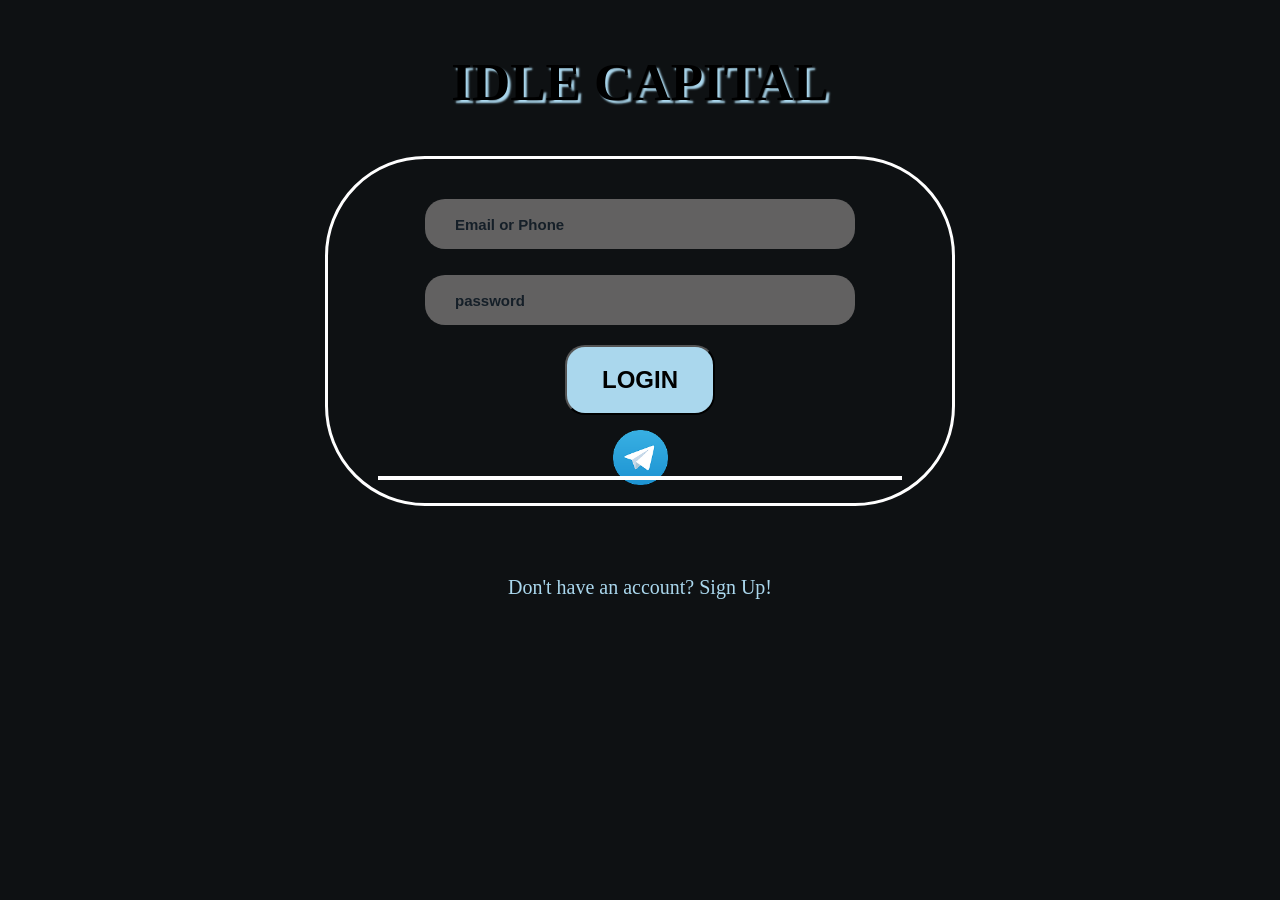
<file: login.html>
<!DOCTYPE html>
<html lang="ru">
<head>
    <meta charset="UTF-8">
    <meta name="viewport" content="width=device-width, initial-scale=1.0">
    <title>Idle Capital — Login</title>
    <link rel="stylesheet" href="style.css">
</head>
<body>

    <h2>IDLE CAPITAL</h2>
    <div class="container">
        <div class="login__card">
            <div class="email__login">


                <div class="input__group">
                    <input type="text" id="loginInput" placeholder="Email or Phone">
                </div>
                <div class="input__group">
                    <input type="password" id="password" placeholder="password">
                </div>
            </div>

            <button onclick="login()">Login</button>
            <div id="error" class="error-msg" role="alert"></div>
                <hr>

            <div class="telegram__login">
                <div class="img__group">
                    <a href="#">
                        <img src="/Images/image 1.png" alt="Telegram">
                    </a>
                </div>
            
            </div>
        </div>

        
    </div>

    <p class="link">Don't have an account? <span><a href="register.html">Sign Up!</a></span></p>




    <!-- <div class="card">
        <h2>Вход в систему</h2>

        <div class="input-group">
            <label>Email или Телефон</label>
            <input type="text" id="loginInput" placeholder="user@example.com">
        </div>

        <div class="input-group">
            <label>Пароль</label>
            <input type="password" id="password" placeholder="••••••••">
        </div>

        <button onclick="login()">Войти</button>
        <div id="error" class="error-msg"></div>

        <a class="switch-link" href="register.html">Нет аккаунта? Зарегистрироваться</a>
    </div> -->
    <script src=""></script>
    <script>
        const API_URL = 'https://localhost:7025'; // Укажите порт вашего API

        async function login() {
            const loginInput = document.getElementById('loginInput').value;
            const password = document.getElementById('password').value;
            const errorDiv = document.getElementById('error');
            errorDiv.innerText = '';

            try {
                const res = await fetch(`${API_URL}/api/register/login`, {
                    method: 'POST',
                    headers: { 'Content-Type': 'application/json' },
                    body: JSON.stringify({ loginInput: loginInput, password: password }),
                    credentials: 'include'
                });

                if (res.ok) {
                    // Перенаправляем на главный экран игры
                    window.location.href = 'homePage/index.html';
                } else {
                    const text = await res.text();
                    errorDiv.innerText = text || 'Неверный логин или пароль';
                }
            } catch (err) {
                errorDiv.innerText = 'Ошибка соединения с сервером';
                console.error(err);
            }
        }
    </script>
</body>
</html>
</file>
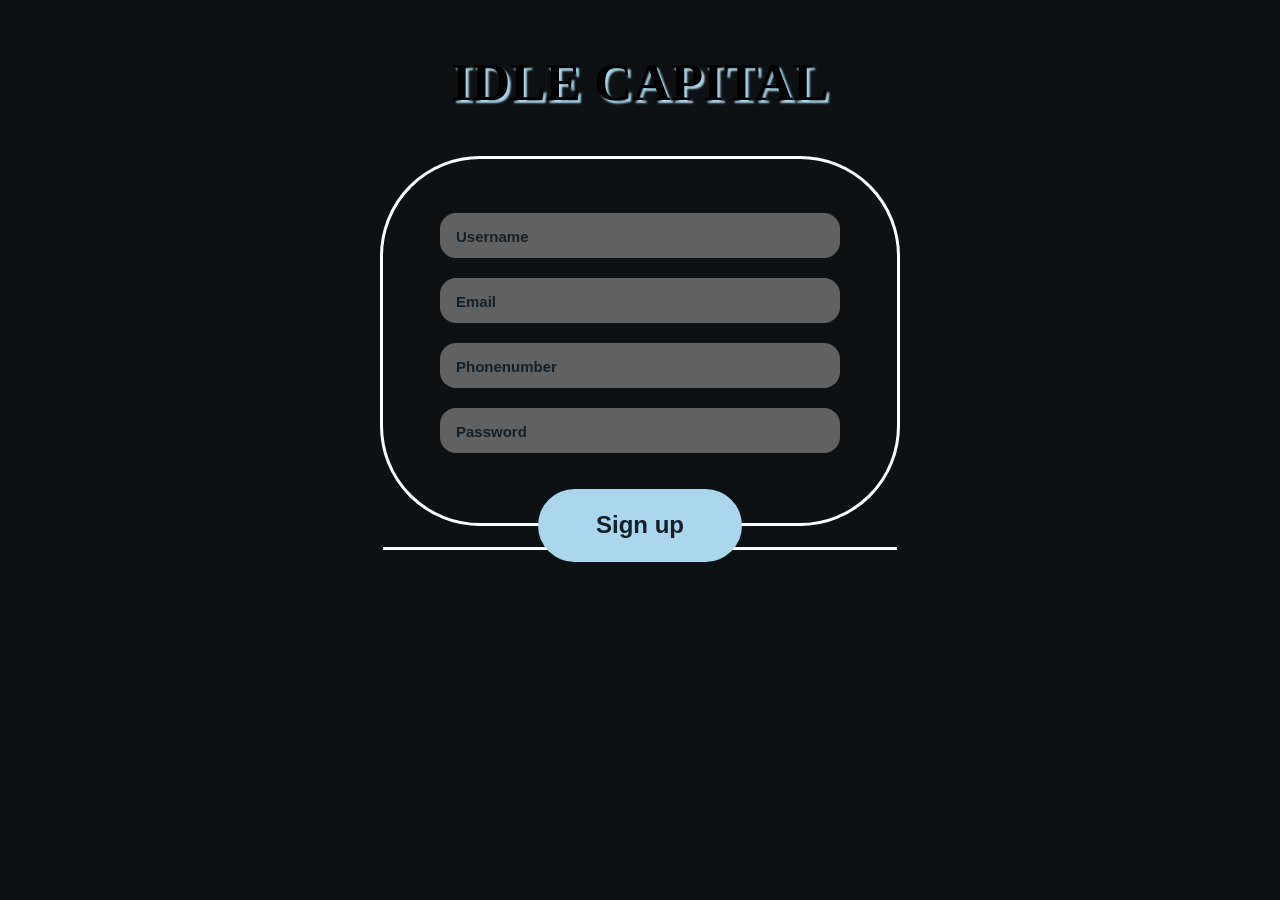
<file: register.html>
<!DOCTYPE html>
<html lang="ru">
<head>
    <meta charset="UTF-8">
    <meta name="viewport" content="width=device-width, initial-scale=1.0">
    <title>Idle Capital — register</title>
    <link rel="stylesheet" href="style.css">
</head>
<body>
    <h2>IDLE CAPITAL</h2>
    <div class="container">
        <div class="login__card register__card">
            <div class="email__login">
                <div class="input__group">
                    <input type="text" id="nickname" name="nickname" placeholder="Username" aria-label="Username" autocomplete="username">
                </div>
                <div class="input__group">
                    <input type="email" id="email" name="email" placeholder="Email" aria-label="Email" autocomplete="email">
                </div>
                <div class="input__group">
                    <input type="tel" id="phone" name="phone" placeholder="Phonenumber" aria-label="Phone number" autocomplete="tel">
                </div>
                <div class="input__group">
                    <input type="password" id="password" name="password" placeholder="Password" aria-label="Password" autocomplete="new-password">
                </div>
            </div>
            <button type="button" onclick="register()">Sign up</button>
            <hr aria-hidden="true">
            <div id="error" class="error-msg" role="alert" aria-live="polite"></div>
        </div>
    </div>






    

    <!-- <div class="card">
        <h2>Регистрация</h2>
        
        <div class="input-group">
            <label>Имя (Никнейм)</label>
            <input type="text" id="nickname" placeholder="Иван">
        </div>

        <div class="input-group">
            <label>Email</label>
            <input type="email" id="email" placeholder="user@example.com">
        </div>

        <div class="input-group">
            <label>Телефон</label>
            <input type="text" id="phone" placeholder="+3581234567">
        </div>

        <div class="input-group">
            <label>Пароль</label>
            <input type="password" id="password" placeholder="••••••••">
        </div>

        <button onclick="register()">Зарегистрироваться</button>
        <div id="error" class="error-msg"></div>

        <a class="switch-link" href="login.html">Уже есть аккаунт? Войти</a>
    </div> -->

    <script>
        const API_URL = 'https://localhost:7025'; // Укажите порт вашего API

        async function register() {
            const nickname = document.getElementById('nickname').value;
            const email = document.getElementById('email').value;
            const phone = document.getElementById('phone').value;
            const password = document.getElementById('password').value;
            const errorDiv = document.getElementById('error');
            errorDiv.innerText = '';

            try {
                const res = await fetch(`${API_URL}/api/register/register`, {
                    method: 'POST',
                    headers: { 'Content-Type': 'application/json' },
                    body: JSON.stringify({ nickname, email, phone, passwordHash: password }),
                    credentials: 'include'
                });

                if (res.ok) {
                    alert('Регистрация успешна! Теперь войдите в систему.');
                    window.location.href = 'login.html';
                } else {
                    const text = await res.text();
                    errorDiv.innerText = text || 'Ошибка регистрации';
                }
            } catch (err) {
                errorDiv.innerText = 'Ошибка соединения с сервером';
                console.error(err);
            }
        }
    </script>
</body>
</html>
</file>
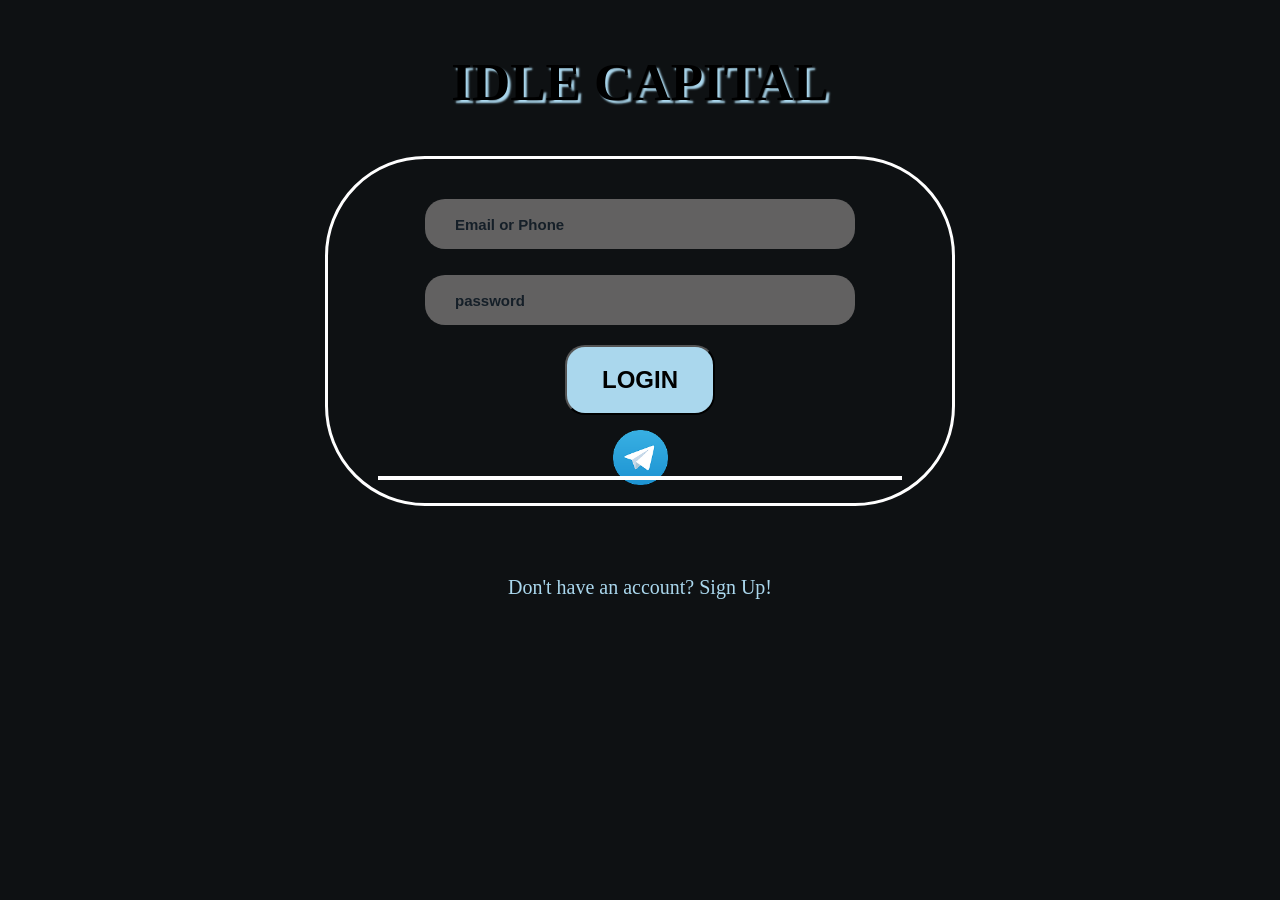
<file: login/login.html>
<!DOCTYPE html>
<html lang="ru">
<head>
    <meta charset="UTF-8">
    <meta name="viewport" content="width=device-width, initial-scale=1.0">
    <title>Idle Capital — Login</title>
    <link rel="stylesheet" href="../style.css">
</head>
<body>

    <h2>IDLE CAPITAL</h2>
    <div class="container">
        <div class="login__card">
            <div class="email__login">


                <div class="input__group">
                    <input type="text" id="loginInput" placeholder="Email or Phone">
                </div>
                <div class="input__group">
                    <input type="password" id="password" placeholder="password">
                </div>
            </div>

            <button onclick="login()">Login</button>
            <div id="error" class="error-msg" role="alert"></div>
                <hr>

            <div class="telegram__login">
                <div class="img__group">
                    <a href="#">
                        <img src="/Images/image 1.png" alt="Telegram">
                    </a>
                </div>
            
            </div>
        </div>

        
    </div>

    <p class="link">Don't have an account? <span><a href="../register/register.html">Sign Up!</a></span></p>




    <!-- <div class="card">
        <h2>Вход в систему</h2>

        <div class="input-group">
            <label>Email или Телефон</label>
            <input type="text" id="loginInput" placeholder="user@example.com">
        </div>

        <div class="input-group">
            <label>Пароль</label>
            <input type="password" id="password" placeholder="••••••••">
        </div>

        <button onclick="login()">Войти</button>
        <div id="error" class="error-msg"></div>

        <a class="switch-link" href="register.html">Нет аккаунта? Зарегистрироваться</a>
    </div> -->
    <script src="../config.js"></script>
    <script>
        const API_URL = CONFIG.API_URL; // Укажите порт вашего API

        async function login() {
            const loginInput = document.getElementById('loginInput').value;
            const password = document.getElementById('password').value;
            const errorDiv = document.getElementById('error');
            errorDiv.innerText = '';

            try {
                const res = await fetch(`${API_URL}/api/register/login`, {
                    method: 'POST',
                    headers: { 'Content-Type': 'application/json' },
                    body: JSON.stringify({ loginInput: loginInput, password: password }),
                    credentials: 'include'
                });

                if (res.ok) {
                    // Перенаправляем на главный экран игры
                    window.location.href = '/homePage/index.html';
                } else {
                    const text = await res.text();
                    errorDiv.innerText = text || 'Неверный логин или пароль';
                }
            } catch (err) {
                errorDiv.innerText = 'Ошибка соединения с сервером';
                console.error(err);
            }
        }
    </script>
</body>
</html>
</file>
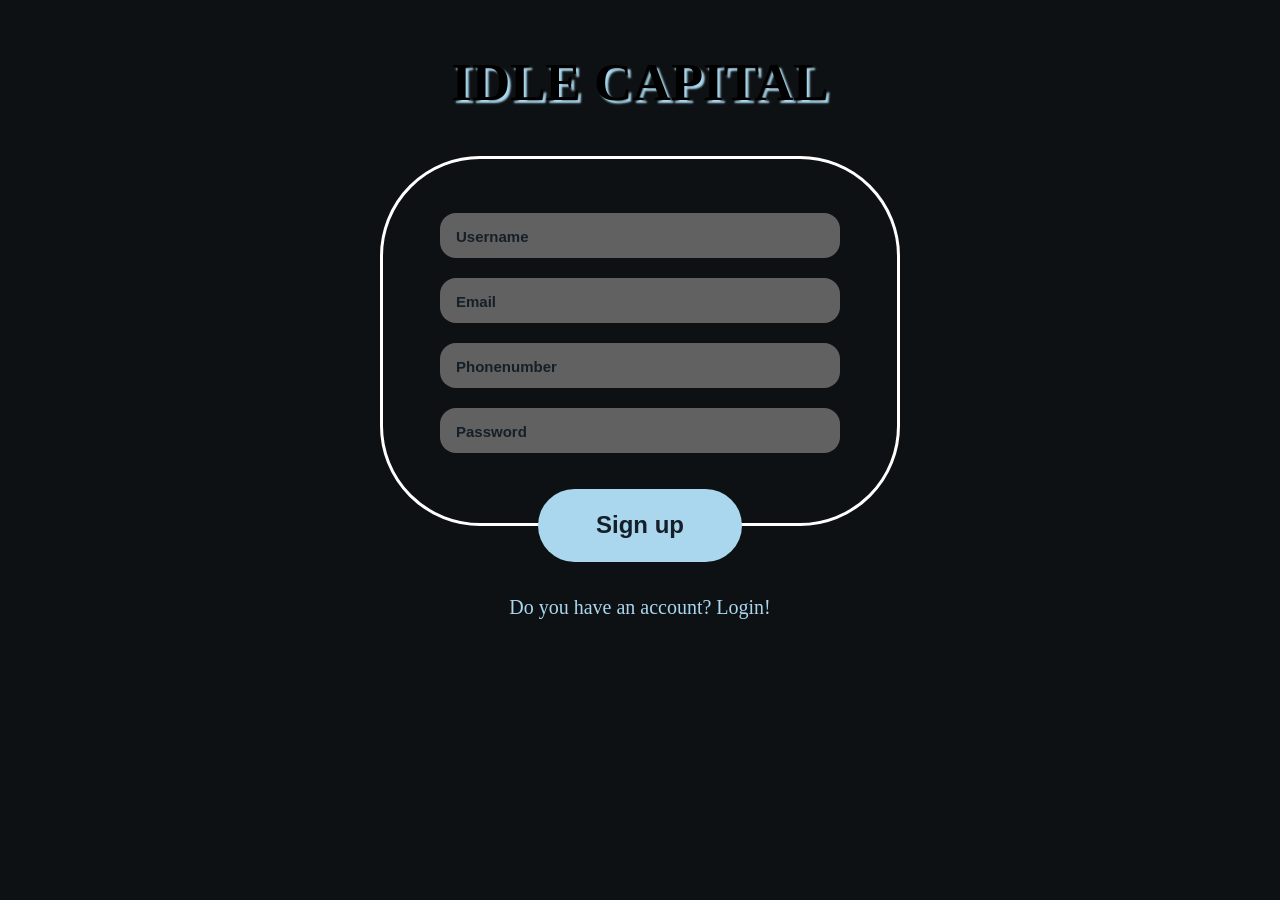
<file: register/register.html>
<!DOCTYPE html>
<html lang="ru">
<head>
    <meta charset="UTF-8">
    <meta name="viewport" content="width=device-width, initial-scale=1.0">
    <title>Idle Capital — register</title>
    <link rel="stylesheet" href="../style.css">
</head>
<body>
    <h2>IDLE CAPITAL</h2>
    <div class="container">
        <div class="login__card register__card">
            <div class="email__login">
                <div class="input__group">
                    <input type="text" id="nickname" name="nickname" placeholder="Username" aria-label="Username" autocomplete="username">
                </div>
                <div class="input__group">
                    <input type="email" id="email" name="email" placeholder="Email" aria-label="Email" autocomplete="email">
                </div>
                <div class="input__group">
                    <input type="tel" id="phone" name="phone" placeholder="Phonenumber" aria-label="Phone number" autocomplete="tel">
                </div>
                <div class="input__group">
                    <input type="password" id="password" name="password" placeholder="Password" aria-label="Password" autocomplete="new-password">
                </div>
            </div>
            <button type="button" onclick="register()">Sign up</button>
            <div id="error" class="error-msg" role="alert" aria-live="polite"></div>
        </div>

        
    </div>

    <p class="link">Do you have an account? <span><a href="../login/login.html">Login!</a></span></p>

    






    

    <!-- <div class="card">
        <h2>Регистрация</h2>
        
        <div class="input-group">
            <label>Имя (Никнейм)</label>
            <input type="text" id="nickname" placeholder="Иван">
        </div>

        <div class="input-group">
            <label>Email</label>
            <input type="email" id="email" placeholder="user@example.com">
        </div>

        <div class="input-group">
            <label>Телефон</label>
            <input type="text" id="phone" placeholder="+3581234567">
        </div>

        <div class="input-group">
            <label>Пароль</label>
            <input type="password" id="password" placeholder="••••••••">
        </div>

        <button onclick="register()">Зарегистрироваться</button>
        <div id="error" class="error-msg"></div>

        <a class="switch-link" href="login.html">Уже есть аккаунт? Войти</a>
    </div> -->
    <script src="../config.js"></script>
    <script>
        const API_URL = CONFIG.API_URL; // Укажите порт вашего API

        async function register() {
            const nickname = document.getElementById('nickname').value;
            const email = document.getElementById('email').value;
            const phone = document.getElementById('phone').value;
            const password = document.getElementById('password').value;
            const errorDiv = document.getElementById('error');
            errorDiv.innerText = '';

            try {
                const res = await fetch(`${API_URL}/api/register/register`, {
                    method: 'POST',
                    headers: { 'Content-Type': 'application/json' },
                    body: JSON.stringify({ 
                        nickname: nickname, 
                        email: email, 
                        phone: phone, 
                        password: password }),
                    credentials: 'include'
                });

                if (res.ok) {
                    window.location.href = '/homePage/index.html';
                } else {
                    const text = await res.text();
                    errorDiv.innerText = text || 'Ошибка регистрации';
                }
            } catch (err) {
                errorDiv.innerText = 'Ошибка соединения с сервером';
                console.error(err);
            }
        }
    </script>
</body>
</html>
</file>
<file: style.css>
* {
    box-sizing: border-box;
}

body {
    background-color: #0e1113;
    display: flex;
    flex-direction: column;
    align-items: center;
}

h2 {
    color: black;
    text-shadow: 3px 3px 2px #aad7ed;
    font-size: 53px;
    text-align: center;
}

.container {
    display: flex;
    justify-content: center;
    align-items: center;
}

.login__card {
    width: 630px;
    height: 350px;
    background-color: #0e1113;
    border-radius: 100px;
    border: 3px solid white;
    display: flex;
    flex-direction: column;
    align-items: center;
}

.email__login {
    margin-top: 40px;
    display: flex;
    flex-direction: column;
    gap: 26px;
}

.input__group  input {
    width: 430px;
    height: 50px;
    border-radius: 20px;
    padding-left: 30px;
    background-color: #626161;
    border: none;
    font-size: 20px;
    
}

.input__group input::placeholder {
    color: #151f28;
    font-size: 15px;
    font-weight: bold;
}

button {
    width: 150px;
    height: 70px;
    border-radius: 20px;
    background-color: #aad7ed;
    margin-top: 20px;
    font-size: 24px;
    font-weight: bold;
    text-transform: uppercase;
    z-index: 5;
}

.item-button{
    background-color: rgb(255, 0, 0);
    border-radius: 20px;
    width: 150px;
    height: 70px;
}

hr {
    position: absolute;
    top: 52%;
    width: 41%;
    border: 2px solid white;
    
}

.telegram__login {

}

.img__group img {
    margin-top: 15px;
    width: 55px;
}




/* REGISTER */



.register__card {
    position: relative;
    width: 520px;
    max-width: calc(100vw - 32px);
    height: 370px;
}

.register__card .email__login {
    margin-top: 54px;
    gap: 20px;
    width: 400px;
    max-width: calc(100% - 48px);
}

.register__card .input__group input {
    width: 100%;
    border-radius: 16px;
    padding-left: 16px;
    height: 45px;
}

.register__card button {
    position: relative;
    flex-shrink: 0;
    width: 204px;
    height: 73px;
    margin-top: 36px;
    border: none;
    border-radius: 40px;
    color: #151f28;
    text-transform: none;
    cursor: pointer;
}

.register__card hr {
        top: 388px;
        left: 0;
        width: 100%;
        margin: 0;
        border: none;
        border-top: 3px solid white;
}

.register__card .error-msg {
    position: relative;
    margin: 18px 24px 0;
    color: #aad7ed;
    text-align: center;
    overflow-wrap: anywhere;
}

.link {
    color: #aad7ed;
    font-size: 20px;
    margin-top: 70px;
}

.link span a {
    text-decoration: none;
    color: #aad7ed;
}
</file>
